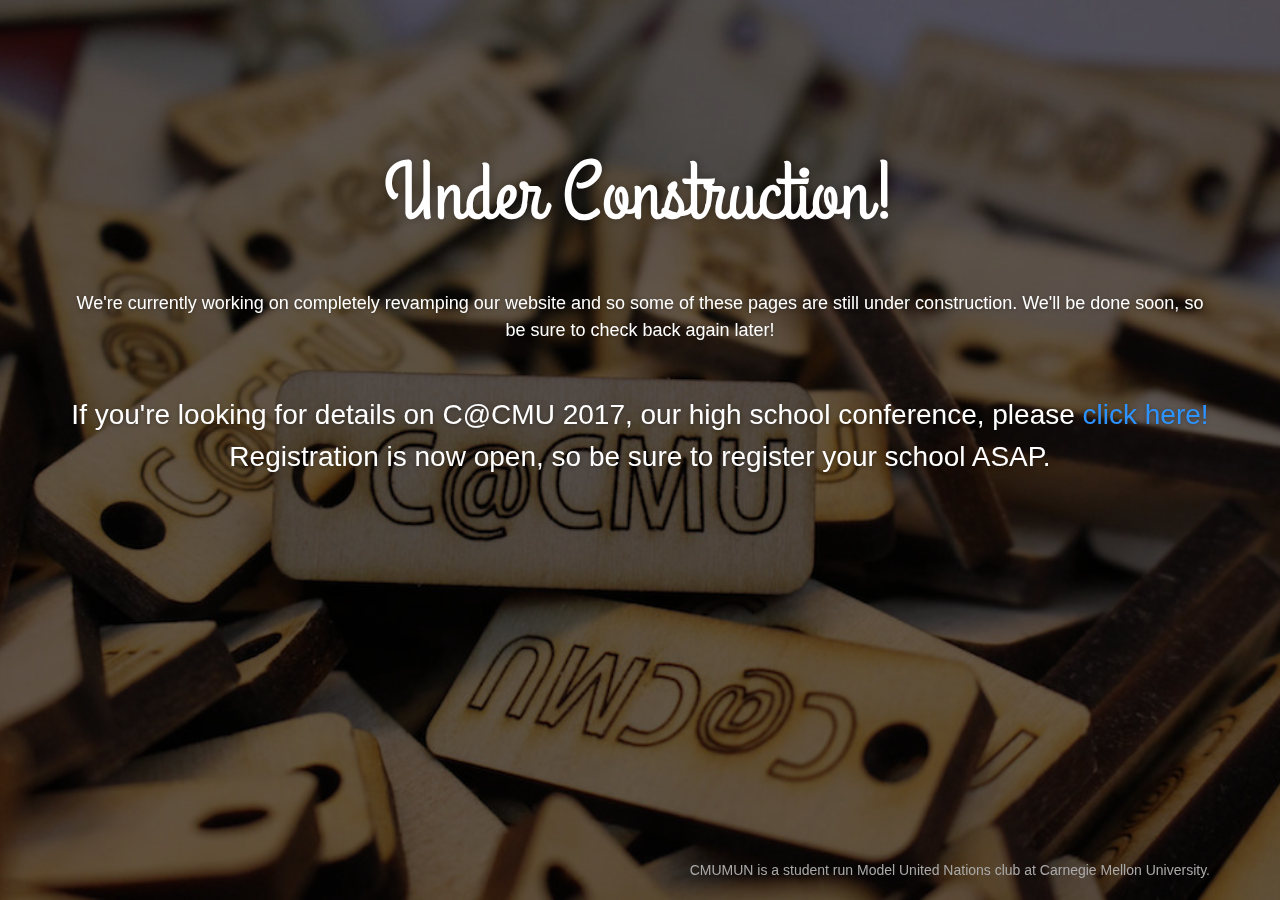
<file: index.html>
<!doctype html>
<html lang="en">
<head>
	<meta charset="utf-8" />
	<meta http-equiv="X-UA-Compatible" content="IE=edge,chrome=1" />
    
    <meta content='width=device-width, initial-scale=1.0, maximum-scale=1.0, user-scalable=0' name='viewport' />
    <meta name="viewport" content="width=device-width" />
    
    <title>CMUMUN - Coming soon!</title>
    
    <link href="assets/css/bootstrap.css" rel="stylesheet" />
	<link href="assets/css/coming-sssoon.css" rel="stylesheet" />    
    
    <!--     Fonts     -->
    <link href="http://netdna.bootstrapcdn.com/font-awesome/4.1.0/css/font-awesome.css" rel="stylesheet">
    <link href='http://fonts.googleapis.com/css?family=Grand+Hotel' rel='stylesheet' type='text/css'>
  
</head>

<body>

<div class="main" style="background-image: url('assets/img/conference/keychains.jpg')">

<!--    Change the image source '/images/default.jpg' with your favourite image.     -->
    
    <div class="cover black" data-color="black"></div>
     
<!--   You can change the black color for the filter with those colors: blue, green, red, orange       -->

    <div class="container">
        <h1 class="logo cursive">
            Under Construction!
        </h1>
<!--  H1 can have 2 designs: "logo" and "logo cursive"           -->
        
      <div class="content">
        <div class="subscribe">
            <h5 class="info-text">
                We're currently working on completely revamping our website and so some of these pages are still under construction. We'll be done soon, so be sure to check back again later!
            </h5>
        </div>
        <h4 class="motto">If you're looking for details on C@CMU 2017, our high school conference, please <a href="http://www.cmumun.org/conference">click here!</a> Registration is now open, so be sure to register your school ASAP.</h4>

    </div>
    <div class="footer">
      <div class="container">
             CMUMUN is a student run Model United Nations club at Carnegie Mellon University.
      </div>
    </div>
 </div>
 </body>
   <script src="assets/js/jquery-1.10.2.js" type="text/javascript"></script>
   <script src="assets/js/bootstrap.min.js" type="text/javascript"></script>

</html>
</file>
<file: assets/css/coming-sssoon.css>
/* 

Made with love by Creative Tim (http://www.creative-tim.com)

*/

body{
    
}
.form-control::-moz-placeholder{
   color: #DDDDDD;
   opacity: 1;
}
.form-control:-moz-placeholder{
   color: #DDDDDD;
   opacity: 1;  
}  
.form-control::-webkit-input-placeholder{
   color: #DDDDDD;
   opacity: 1; 
} 
.form-control:-ms-input-placeholder{
   color: #DDDDDD;
   opacity: 1; 
}
/*     General overwrite     */
a{
    color: #2C93FF;
}
a:hover, a:focus {
    color: #1084FF;
}
a:focus, a:active, 
button::-moz-focus-inner,
input[type="reset"]::-moz-focus-inner,
input[type="button"]::-moz-focus-inner,
input[type="submit"]::-moz-focus-inner,
select::-moz-focus-inner,
input[type="file"] > input[type="button"]::-moz-focus-inner {
    outline : 0;
}

/*           Font Smoothing      */

h1, .h1, h2, .h2, h3, .h3, h4, .h4, h5, .h5, h6, .h6, p, .navbar, .brand, .btn-simple{
    -moz-osx-font-smoothing: grayscale;
    -webkit-font-smoothing: antialiased;
}

/*           Typography          */

h1, .h1, h2, .h2, h3, .h3, h4, .h4{
    font-weight: 400;
    margin: 30px 0 15px;
}

h1, .h1 {
    font-size: 52px;
}
h2, .h2{
    font-size: 36px;
}
h3, .h3{
    font-size: 28px;
    margin: 20px 0 10px;
}
h4, .h4{
    font-size: 22px;
    line-height: 1.5;
}
h5, .h5 {
    font-size: 16px;
    line-height: 1.5;
}
h6, .h6{
    font-size: 14px;
    font-weight: bold;
    text-transform: uppercase;
}
p{
    font-size: 16px;
    line-height: 1.6180em;
}
h1 small, h2 small, h3 small, h4 small, h5 small, h6 small, .h1 small, .h2 small, .h3 small, .h4 small, .h5 small, .h6 small, h1 .small, h2 .small, h3 .small, h4 .small, h5 .small, h6 .small, .h1 .small, .h2 .small, .h3 .small, .h4 .small, .h5 .small, .h6 .small {
    color: #999999;
    font-weight: 300;
    line-height: 1;
}
h1 small, h2 small, h3 small, h1 .small, h2 .small, h3 .small {
    font-size: 60%;
}

/*           Animations              */
.form-control, .input-group-addon{
    -webkit-transition: all 300ms linear;
    -moz-transition: all 300ms linear;
    -o-transition: all 300ms linear;
    -ms-transition: all 300ms linear;
    transition: all 300ms linear;
}


.btn{
    border-width: 2px;
    background-color: rgba(0,0,0,.0);
    font-weight: 400;
    opacity: 0.8;
    padding: 8px 16px;
}
.btn-round{
    border-width: 1px;
    border-radius: 30px !important;
    opacity: 0.79;
    padding: 9px 18px;
}
.btn-sm, .btn-xs {
    border-radius: 3px;
    font-size: 12px;
    line-height: 1.5;
    padding: 5px 10px;
}
.btn-xs {
    padding: 1px 5px;
}
.btn-lg{
   border-radius: 6px;
   font-size: 18px;
   font-weight: 400;
   padding: 14px 60px;
}
.btn-wd {
    min-width: 140px;
}
.btn-default{
    color: #777777;
    border-color: #999999
}
.btn-primary {
    color: #3472F7;
    border-color: #3472F7;
}
.btn-info{
     color: #2C93FF;
    border-color: #2C93FF;
}
.btn-success{
    color: #05AE0E;
    border-color: #05AE0E;
}
.btn-warning{
    color: #FF9500;
    border-color: #FF9500;
}
.btn-danger{
    color: #FF3B30;
    border-color: #FF3B30;
}
.btn:hover{
    background-color: rgba(0,0,0,.0);
    opacity: 1;
}
.btn-primary:hover, .btn-primary:focus, .btn-primary:active, .btn-primary.active, .open .dropdown-toggle.btn-primary {
    color: #1D62F0;
    border-color: #1D62F0;
    background-color: rgba(0,0,0,.0);
}
.btn-info:hover, .btn-info:focus, .btn-info:active, .btn-info.active, .open .dropdown-toggle.btn-info {
    color: #1084FF;
    border-color: #1084FF;
    background-color: rgba(0,0,0,.0);
}
.btn-success:hover, .btn-success:focus, .btn-success:active, .btn-success.active, .open .dropdown-toggle.btn-success {
    color: #049F0C;
    border-color: #049F0C;
    background-color: rgba(0,0,0,.0);
}
.btn-warning:hover, .btn-warning:focus, .btn-warning:active, .btn-warning.active, .open .dropdown-toggle.btn-warning {
    color: #ED8D00;
    border-color: #ED8D00;
    background-color: rgba(0,0,0,.0);
}
.btn-danger:hover, .btn-danger:focus, .btn-danger:active, .btn-danger.active, .open .dropdown-toggle.btn-danger {
    color: #EE2D20;
    border-color: #EE2D20;
    background-color: rgba(0,0,0,.0);
}
.btn-default:hover, .btn-default:focus, .btn-default:active, .btn-default.active, .open .dropdown-toggle.btn-default {
    color: #666666;
    border-color: #888888;
    background-color: rgba(0,0,0,.0);
}
.btn:active, .btn.active {
    background-image: none;
    box-shadow: none;
    
}
.btn.disabled, .btn[disabled], fieldset[disabled] .btn {
    opacity: 0.45;
}
.btn-primary.disabled, .btn-primary[disabled], fieldset[disabled] .btn-primary, .btn-primary.disabled:hover, .btn-primary[disabled]:hover, fieldset[disabled] .btn-primary:hover, .btn-primary.disabled:focus, .btn-primary[disabled]:focus, fieldset[disabled] .btn-primary:focus, .btn-primary.disabled:active, .btn-primary[disabled]:active, fieldset[disabled] .btn-primary:active, .btn-primary.disabled.active, .btn-primary.active[disabled], fieldset[disabled] .btn-primary.active {
    background-color: rgba(0, 0, 0, 0);
    border-color: #3472F7;
}
.btn-info.disabled, .btn-info[disabled], fieldset[disabled] .btn-info, .btn-info.disabled:hover, .btn-info[disabled]:hover, fieldset[disabled] .btn-info:hover, .btn-info.disabled:focus, .btn-info[disabled]:focus, fieldset[disabled] .btn-info:focus, .btn-info.disabled:active, .btn-info[disabled]:active, fieldset[disabled] .btn-info:active, .btn-info.disabled.active, .btn-info.active[disabled], fieldset[disabled] .btn-info.active {
    background-color: rgba(0, 0, 0, 0);
    border-color: #2C93FF;
}
.btn-success.disabled, .btn-success[disabled], fieldset[disabled] .btn-success, .btn-success.disabled:hover, .btn-success[disabled]:hover, fieldset[disabled] .btn-success:hover, .btn-success.disabled:focus, .btn-success[disabled]:focus, fieldset[disabled] .btn-success:focus, .btn-success.disabled:active, .btn-success[disabled]:active, fieldset[disabled] .btn-success:active, .btn-success.disabled.active, .btn-success.active[disabled], fieldset[disabled] .btn-success.active {
    background-color: rgba(0, 0, 0, 0);
    border-color: #05AE0E;
}
.btn-danger.disabled, .btn-danger[disabled], fieldset[disabled] .btn-danger, .btn-danger.disabled:hover, .btn-danger[disabled]:hover, fieldset[disabled] .btn-danger:hover, .btn-danger.disabled:focus, .btn-danger[disabled]:focus, fieldset[disabled] .btn-danger:focus, .btn-danger.disabled:active, .btn-danger[disabled]:active, fieldset[disabled] .btn-danger:active, .btn-danger.disabled.active, .btn-danger.active[disabled], fieldset[disabled] .btn-danger.active {
    background-color: rgba(0, 0, 0, 0);
    border-color: #FF3B30;
}
.btn-warning.disabled, .btn-warning[disabled], fieldset[disabled] .btn-warning, .btn-warning.disabled:hover, .btn-warning[disabled]:hover, fieldset[disabled] .btn-warning:hover, .btn-warning.disabled:focus, .btn-warning[disabled]:focus, fieldset[disabled] .btn-warning:focus, .btn-warning.disabled:active, .btn-warning[disabled]:active, fieldset[disabled] .btn-warning:active, .btn-warning.disabled.active, .btn-warning.active[disabled], fieldset[disabled] .btn-warning.active {
    background-color: rgba(0, 0, 0, 0);
    border-color: #FF9500;
}


/*           Buttons fill .btn-fill           */
.btn-fill{
    color: #FFFFFF;
    opacity: 1;
}
.btn-fill:hover, .btn-fill:active, .btn-fill:focus{
    color: #FFFFFF;
}
.btn-default.btn-fill{
    background-color: #999999;
    border-color: #999999
}
.btn-primary.btn-fill{
    background-color: #3472F7;
    border-color: #3472F7;
}
.btn-info.btn-fill{
    background-color: #2C93FF;
    border-color: #2C93FF;
}
.btn-success.btn-fill{
    background-color: #05AE0E;
    border-color: #05AE0E;
}
.btn-warning.btn-fill{
   background-color: #FF9500;
   border-color: #FF9500;
}
.btn-danger.btn-fill{
    background-color: #FF3B30;
    border-color: #FF3B30;
}
.btn-default.btn-fill:hover, .btn-default.btn-fill:focus, .btn-default.btn-fill:active, .btn-default.btn-fill.active, .open .dropdown-toggle.btn-fill.btn-default {
    background-color: #888888;
    border-color: #888888;
}
.btn-primary.btn-fill:hover, .btn-primary.btn-fill:focus, .btn-primary.btn-fill:active, .btn-primary.btn-fill.active, .open .dropdown-toggle.btn-primary.btn-fill{
    border-color: #1D62F0;
    background-color: #1D62F0;
}
.btn-info.btn-fill:hover, .btn-info.btn-fill:focus, .btn-info.btn-fill:active, .btn-info.btn-fill.active, .open .dropdown-toggle.btn-info.btn-fill {
    background-color: #1084FF;
    border-color: #1084FF;
}
.btn-success.btn-fill:hover, .btn-success.btn-fill:focus, .btn-success.btn-fill:active, .btn-success.btn-fill.active, .open .dropdown-toggle.btn-fill.btn-success {
    background-color: #049F0C;
    border-color: #049F0C;
}
.btn-warning.btn-fill:hover, .btn-warning.btn-fill:focus, .btn-warning.btn-fill:active, .btn-warning.btn-fill.active, .open .dropdown-toggle.btn-fill.btn-warning {
    background-color: #ED8D00;
    border-color: #ED8D00;
}
.btn-danger.btn-fill:hover, .btn-danger.btn-fill:focus, .btn-danger.btn-fill:active, .btn-danger.btn-fill.active, .open .dropdown-toggle.btn-danger.btn-fill {
    background-color: #EE2D20;
    border-color: #EE2D20;
}

/*          End Buttons fill          */

.btn-simple{
    font-weight: 600;
    border: 0;
    padding: 10px 18px;
}
.btn-simple.btn-xs{
    padding: 3px 5px;
}
.btn-simple.btn-sm{
    padding: 7px 10px;
}
.btn-simple.btn-lg{
   padding: 16px 60px;
}
.btn-round.btn-xs{
    padding: 2px 5px;
}
.btn-round.btn-sm{
    padding: 6px 10px;
}
.btn-round.btn-lg{
    padding: 15px 60px;
}


/*             Inputs               */
.form-control {
    background-color: #FFFFFF;
    border: 1px solid #E3E3E3;
    border-radius: 4px;
    box-shadow: none;
    color: #444444;
    height: 38px;
    padding: 6px 16px;
}

.form-control:focus {
    background-color: #FFFFFF;
    border: 1px solid #9A9A9A;
    box-shadow: none;
    outline: 0 none;
}
.form-control + .form-control-feedback{
    border-radius: 6px;
    font-size: 14px;
    padding: 0 12px 0 0;
    position: absolute;
    right: 25px;
    top: 13px;
    vertical-align: middle;
}
.form-control.transparent{
    background-color: rgba(255, 255, 255, 0.07);
    border: 1px solid rgba(238, 238, 238, 0.27);
    color: #FFFFFF;
}
.form-control.transparent:focus{
    border-color: #FFFFFF;
    
}
.input-lg{
    height: 56px;
    padding: 10px 16px;
}

/*           Navigation Bar             */
.navbar{
    border: 0 none;
    transition: all 0.4s;
    -webkit-transition: all 0.4s;
    font-size: 16px;
}
.navbar-default {
    background-color: #D9D9D9;
    
}
.navbar .navbar-brand {
    font-weight: 600;
    margin-top: 5px;
    margin-bottom: 5px;
    font-size: 20px;
}
.navbar-nav > li > a {
    margin-top: 13px;
    margin-bottom: 13px;
    padding-bottom: 12px;
    padding-top: 12px;
    font-size: 16px;
}
.navbar-nav > li > a [class^="fa"]{
    font-size: 22px;
}
.navbar-brand{
    padding: 20px 15px;
}

.navbar .btn{
    margin-top: 8px;
    margin-bottom: 8px;
}
.navbar-default:not(.navbar-transparent) {
    background-color: rgba(255, 255, 255, 0.96);
    border-bottom: 1px solid rgba(0, 0, 0, 0.1);
}
.navbar-transparent{
    padding-top: 15px;
    background-color: rgba(0,0,0,.0);
}
.navbar-transparent .navbar-brand, [class*="navbar-ct"] .navbar-brand{
    color: #FFFFFF;
    opacity: 0.95;
}
.navbar-transparent .navbar-brand:hover, .navbar-transparent .navbar-brand:focus {
    background-color: rgba(0, 0, 0, 0);
    color: #5E5E5E;
}
.navbar-transparent .nav .caret{
    border-bottom-color: #FFFFFF;
    border-top-color: #FFFFFF;
}
.navbar-transparent .navbar-nav > li > a, [class*="navbar-ct"] .navbar-nav > li > a{
    color: #FFFFFF;
    border-color: #FFFFFF;
    opacity: 0.7;
}
.navbar-transparent .navbar-brand:hover, .navbar-transparent .navbar-brand:focus, [class*="navbar-ct"] .navbar-brand:hover, [class*="navbar-ct"] .navbar-brand:focus {
    background-color: rgba(0, 0, 0, 0);
    color: #FFFFFF;
    opacity: 1;
}
.navbar-default .navbar-nav > .active > a, .navbar-default .navbar-nav > .active > a:hover, .navbar-default .navbar-nav > .active > a:focus, .navbar-default .navbar-nav > li > a:hover, .navbar-default .navbar-nav > li > a:focus {
    background-color: rgba(255, 255, 255, 0);
    border-radius: 3px;
    color: #2C93FF;
    opacity: 1;
}
.navbar-default .navbar-nav > .dropdown > a:hover .caret, .navbar-default .navbar-nav > .dropdown > a:focus .caret {
    border-bottom-color: #2C93FF;
    border-top-color: #2C93FF;
}
.navbar-default .navbar-nav > .open > a, .navbar-default .navbar-nav > .open > a:hover, .navbar-default .navbar-nav > .open > a:focus{
    background-color: rgba(255, 255, 255, 0);
    color: #2C93FF;
}
.navbar-transparent .navbar-nav > .active > a, .navbar-transparent .navbar-nav > .active > a:hover, .navbar-transparent .navbar-nav > .active > a:focus, .navbar-transparent .navbar-nav > li > a:hover, .navbar-transparent .navbar-nav > li > a:focus, [class*="navbar-ct"] .navbar-nav > .active > a, [class*="navbar-ct"] .navbar-nav > .active > a:hover, [class*="navbar-ct"] .navbar-nav > .active > a:focus, [class*="navbar-ct"] .navbar-nav > li > a:hover, [class*="navbar-ct"] .navbar-nav > li > a:focus {
    background-color: rgba(255, 255, 255, 0);
    border-radius: 3px;
    color: #FFFFFF;
    opacity: 1;
}
.navbar-transparent .navbar-nav > .dropdown > a .caret, [class*="navbar-ct"] .navbar-nav > .dropdown > a .caret{
    border-bottom-color: #FFFFFF;
    border-top-color: #FFFFFF;
}
.navbar-transparent .navbar-nav > .dropdown > a:hover .caret, .navbar-transparent .navbar-nav > .dropdown > a:focus .caret {
    border-bottom-color: #FFFFFF;
    border-top-color: #FFFFFF;
}
.navbar-transparent .navbar-nav > .open > a, .navbar-transparent .navbar-nav > .open > a:hover, .navbar-transparent .navbar-nav > .open > a:focus {
    background-color: rgba(255, 255, 255, 0);
    color: #FFFFFF;
    opacity: 1;
}
.navbar .btn{
    font-size: 16px;
    margin-top: 13px;
    margin-bottom: 13px;
}
.navbar .btn-default{
    color: #777777;
    border-color: #777777;
}
.navbar-default:not(.navbar-transparent) .btn-default:hover{
    color: #2C93FF;
    border-color: #2C93FF;
}
.navbar-transparent .btn-default, [class*="navbar-ct"] .btn-default{
    color: #FFFFFF;
    border-color: #FFFFFF;
}
[class*="navbar-ct"] .btn-default.btn-fill{
    color: #777777;
    background-color: #FFFFFF;
    opacity: 0.9;
}
[class*="navbar-ct"] .btn-default.btn-fill:hover, [class*="navbar-ct"] .btn-default.btn-fill:focus, [class*="navbar-ct"] .btn-default.btn-fill:active, [class*="navbar-ct"] .btn-default.btn-fill.active, [class*="navbar-ct"] .open .dropdown-toggle.btn-fill.btn-default{
    border-color: #FFFFFF;
    opacity: 1;
}
.navbar-form{
    box-shadow: none;
}
.navbar-form .form-control{
    background-color: rgba(244, 244, 244, 0);
    border-radius: 0;
    border:0;
    height: 22px;
    padding: 0;
    font-size: 16px;
    line-height: 20px;
    color: #777777;
}
.navbar-transparent .navbar-form .form-control, [class*="navbar-ct"] .navbar-form .form-control{
    color: #FFFFFF;
    border: 0;
    border-bottom: 1px solid rgba(255,255,255,.6);
}

.navbar .label{
    background-color: #FFFFFF;
    border: 1px solid #DDDDDD;
    color: #BBBBBB;
    text-transform: uppercase;
}
.dropdown-menu > li > a {
/*     border-bottom: 1px solid #DDDDDD; */
    padding: 6px 15px;
    color: #777777;
}
.dropdown-menu > li:first-child > a{
    border-radius: 10px 10px 0 0;
    padding-top: 12px;
}
.dropdown-menu > li:last-child > a{
    border-bottom: 0 none;
    border-radius: 0 0 10px 10px;
    padding-bottom: 12px;
}
.dropdown-menu > li > a:hover, .dropdown-menu > li > a:focus {
    background-color: #FFFFFF;
    color: #333333;
    opacity: 1;
    text-decoration: none;
}
.dropdown-menu > li > a img{
    margin-right: 5px;
}
.dropdown-menu .divider {
    background-color: #E5E5E5;
    height: 1px;
    margin: 8px 15px;
    overflow: hidden;
}

.navbar-toggle{
    margin-top: 19px;
    margin-bottom: 19px;
    border: 0;
}
.navbar-toggle .icon-bar {
    background-color: #FFFFFF;
}
.navbar-collapse, .navbar-form {
    border-color: rgba(0, 0, 0, 0);
}
.navbar-default .navbar-toggle:hover, .navbar-default .navbar-toggle:focus {
    background-color: rgba(0,0,0,0);
}


@media (min-width: 768px){
    .navbar-form {
        margin-top: 21px;
        margin-bottom: 21px;
        padding-left: 5px;
        padding-right: 5px;
    }
    .navbar-nav > li > .dropdown-menu, .dropdown-menu{
        display: block;
        margin: 0;
        padding: 0;
        z-index: 9000;
        position: absolute;
        -webkit-border-radius: 10px;
        box-shadow: 1px 2px 3px rgba(0, 0, 0, 0.125);
        border-radius: 10px;
        -webkit-box-sizing: border-box;
        -moz-box-sizing: border-box;
        box-sizing: border-box;
        opacity: 0;
        -ms-filter: "alpha(opacity=0)";
        -webkit-filter: alpha(opacity=0);
        -moz-filter: alpha(opacity=0);
        -ms-filter: alpha(opacity=0);
        -o-filter: alpha(opacity=0);
        filter: alpha(opacity=0);
        -webkit-transform: scale(0);
        -moz-transform: scale(0);
        -o-transform: scale(0);
        -ms-transform: scale(0);
        transform: scale(0);
        -webkit-transition: all 300ms cubic-bezier(0.34, 1.61, 0.7, 1);
        -moz-transition: all 300ms cubic-bezier(0.34, 1.61, 0.7, 1);
        -o-transition: all 300ms cubic-bezier(0.34, 1.61, 0.7, 1);
        -ms-transition: all 300ms cubic-bezier(0.34, 1.61, 0.7, 1);
        transition: all 300ms cubic-bezier(0.34, 1.61, 0.7, 1);
    
    }
    .navbar-nav > li.open > .dropdown-menu, .open .dropdown-menu{
        -webkit-transform-origin: 29px -50px;
        -moz-transform-origin: 29px -50px;
        -o-transform-origin: 29px -50px;
        -ms-transform-origin: 29px -50px;
        transform-origin: 29px -50px;
        -webkit-transform: scale(1);
        -moz-transform: scale(1);
        -o-transform: scale(1);
        -ms-transform: scale(1);
        transform: scale(1);
        opacity: 1;
        -ms-filter: none;
        -webkit-filter: none;
        -moz-filter: none;
        -ms-filter: none;
        -o-filter: none;
        filter: none;
    }
    .dropdown-menu:before{
        border-bottom: 11px solid rgba(0, 0, 0, 0.2);
        border-left: 11px solid rgba(0, 0, 0, 0);
        border-right: 11px solid rgba(0, 0, 0, 0);
        content: "";
        display: inline-block;
        position: absolute;
        left: 100%;
        margin-left: -60%;
        top: -11px;
    }
    .dropdown-menu:after {
        border-bottom: 11px solid #FFFFFF;
        border-left: 11px solid rgba(0, 0, 0, 0);
        border-right: 11px solid rgba(0, 0, 0, 0);
        content: "";
        display: inline-block;
        position: absolute;
        left: 100%;
        margin-left: -60%;
        top: -10px;
    }
    
}

@media (max-width: 768px){ 
    .navbar-transparent{
        padding-top: 0px;
        background-color: rgba(0, 0, 0, 0.75);
    }
    .navbar-transparent .navbar-collapse.in .navbar-nav .open .dropdown-menu > li > a:hover, .navbar-transparent .navbar-collapse.in .navbar-nav .open .dropdown-menu > li > a:focus, .navbar-transparent .dropdown-menu > li > a:hover, .navbar-transparent .dropdown-menu > li > a:focus, [class*="navbar-ct"] .dropdown-menu > li > a:hover, [class*="navbar-ct"] .dropdown-menu > li > a:focus{
        color: #FFFFFF;
        background-color: rgba(0,0,0,0);
        opacity: 1;
    }
    .navbar-transparent .navbar-collapse.in .navbar-nav .open .dropdown-menu > li > a, [class*="navbar-ct"] .dropdown-menu > li > a {
        color: #FFFFFF;
        opacity: 0.8;
    }
    .nav .open > a, .nav .open > a:hover, .nav .open > a:focus {
        background-color: rgba(0,0,0,0);
        border-color: #428BCA;
    }
    .navbar-collapse{
        text-align: center;
    }
    .navbar-collapse .navbar-form {
        width: 170px;
        margin: 0 auto;
    }
    .navbar-transparent .dropdown-menu .divider{
        background-color: #434343;
    }
    
}
.modal-backdrop.in {
    opacity: 0.25;
}


.main{
    background-position: center center;
    background-size: cover;
    height: auto;
    left: 0;
    min-height: 100%;
    min-width: 100%;
    position: absolute;
    top: 0;
    width: auto;
}
.cover{
    position: fixed;
    opacity: 1;
    background-color: rgba(0,0,0,.6);
    left: 0px;
    top: 0px;
    width: 100%;
    height: 100%;
    z-index: 1;
}
.cover.black{
    background-color: rgba(0,0,0,.6);
}
.cover.blue{
    background-color: rgba(5, 31, 60, 0.6);
}
.cover.green{
    background-color: rgba(3, 28, 7, 0.6);
}
.cover.orange{
    background-color: rgba(37, 28, 5, 0.6);
}
.cover.red{
    background-color: rgba(35, 3, 2, 0.66);
}

.blur{
  opacity:0;
}

.logo-container{
    left: 50px;
    position: absolute;
    top: 20px;
     z-index: 3;
}
.logo-container .logo{
    overflow: hidden;
    border-radius: 50%;
    border: 1px solid #333333;
    width: 60px; 
    float: left;
}
.logo-container .brand{
    font-size: 18px;
    color: #FFFFFF;
    line-height: 20px;
    float: left;
    margin-left: 10px;
    margin-top: 10px;
    width: 60px
}
.main .logo{
    color: #FFFFFF;
    font-size: 56px;
    font-weight: 300;
    position: relative;
    text-align: center;
    text-shadow: 0 0 10px rgba(0, 0, 0, 0.33);
    margin-top: 150px;
    z-index: 3;
}
.main .logo.cursive{
    font-family: 'Grand Hotel',cursive;
    font-size: 82px;
    
}
.main .content{
    position: relative;
    z-index: 4;
}
.main .motto{
    min-height: 140px;
}
.main .motto, .main .subscribe .info-text{
    font-size: 28px;
    color: #FFFFFF;
    text-shadow: 0 1px 4px rgba(0, 0, 0, 0.33);
    text-align: center;
    margin-top: 50px;
    
}
.main .subscribe .info-text{
    font-size: 18px;
    margin-bottom: 30px;
}
#video_background {
    position: fixed;
    top: 0px;
    right: 0px;
    min-width: 100%;
    min-height: 100%;
    width: auto;
    height: auto;
    z-index: 1;
    overflow: hidden;
    background-image: url('../images/video_bg.png');
    background-position: center center;
    background-size: cover;

}
#video_pattern {
    position: fixed;
    opacity: 0.6;
    background-color: rgba(0,0,0,.45);
    left: 0px;
    top: 0px;
    width: 100%;
    height: 100%;
    z-index: 1;
}

.footer{
    position: relative;
    bottom: 20px;
    right: 0px;
    width: 100%;
    color: #AAAAAA;
    z-index: 4;
    text-align: right;
    margin-top: 50px;
}
.footer a{
    color: #FFFFFF;
}
.footer .heart{
    color: #FF3B30;
}

@media (min-width:219px){        
    .main .subscribe .form-group{
        width: auto;
    }   
    .main .subscribe .form-inline .btn{
        width: 100%;
    }   
}
@media (min-width:768px){        
    .main .subscribe .form-inline .btn{
        width: auto;
    }   
}
@media (min-width:991px){        
    .main .subscribe .form-group{
        width: 190px;
    }   
    .footer{
        position: fixed;
        bottom: 20px;
    }
}
@media (min-width:1200px){        
    .main .subscribe .form-group{
        width: 250px;
    }   
}




/*          For demo purpose         */



.fixed-plugin{
    position: fixed;
    top:0px;
    right: 50px;
    z-index: 1031;
}
.fixed-plugin .fa-cog{
    color: #FFFFFF;
    background-color: rgba(0,0,0,.2);
    padding: 10px;
    border-radius: 0 0 6px 6px;
}
.fixed-plugin .dropdown-menu{
    right: 0;
    left: auto;
}
.fixed-plugin .dropdown-menu:after, .fixed-plugin .dropdown-menu:before{
    right: 10px;
    margin-left: auto;
    left: auto;
}
.fixed-plugin .fa-circle-thin{
    color: #FFFFFF;
}
.fixed-plugin .active .fa-circle-thin{
    color: #00bbff;
}
.fixed-plugin .dropdown-menu > li > a{
    padding-left: 10px;
    padding-right: 10px;
}

.fixed-plugin .dropdown-menu > .active > a, .fixed-plugin .dropdown-menu > .active > a:hover, .fixed-plugin .dropdown-menu > .active > a:focus{
    background: none;
    color: #777777;
}
.fixed-plugin img{
    border-radius: 6px;
    width: 150px;
    max-height: 65px;
    border: 4px solid #FFFFFF;

}
.fixed-plugin .active img, .fixed-plugin a:hover img{
    border-color: #00bbff;
}

.fixed-plugin .btn{
    margin: 10px 15px 0;
    color: #FFFFFF;
}
.fixed-plugin .btn:hover{
    color: #FFFFFF;
}
.fixed-plugin .badge{
    border: 3px solid #FFFFFF;
    border-radius: 50%;
    cursor: pointer;
    display: inline-block;
    height: 23px;
    margin-right: 5px;
    position: relative;
    top: 5px;
    width: 23px;
}
.fixed-plugin .badge.active, .fixed-plugin .badge:hover{
    border-color: #00bbff;
}
.fixed-plugin .badge-black{
    background-color: #333333;
}
.fixed-plugin .badge-blue{
    background-color: #2C93FF;
}
.fixed-plugin .badge-green{
    background-color: #05AE0E;
}
.fixed-plugin .badge-orange{
    background-color: #FF9500;
}
.fixed-plugin .badge-red{
    background-color: #FF3B30;
}

@media (max-width:768px){
    .fixed-plugin{
        top: 80px;
        right: 0px;
    }
    .main .container{
        margin-bottom: 50px;
    }
    #video_background{
        display: none;
    }

}
</file>
